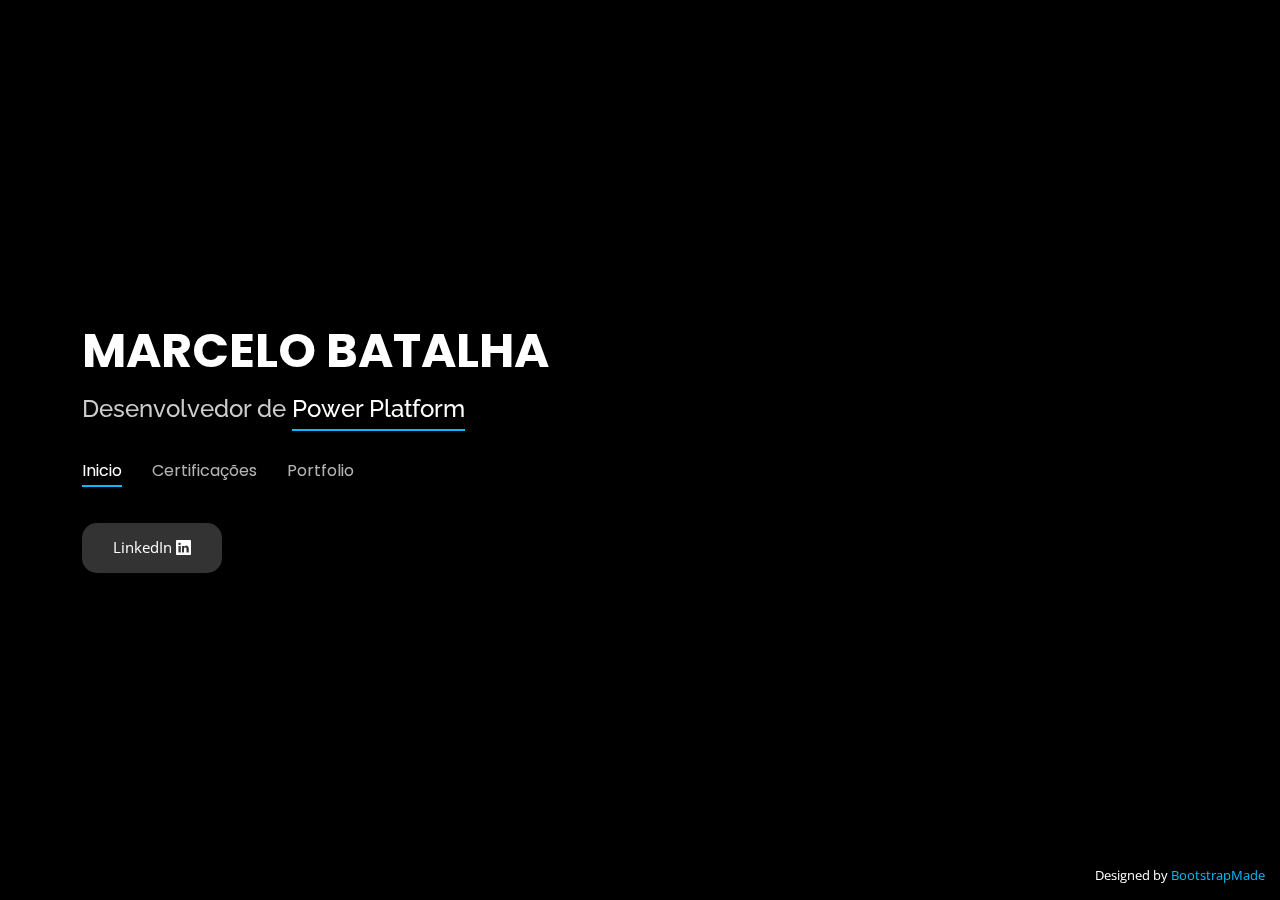
<file: index.html>
<!DOCTYPE html>
<html lang="pt-br">

<head>
  <meta charset="utf-8">
  <meta content="width=device-width, initial-scale=1.0" name="viewport">

  <title>Marcelo Batalha - Portfolio</title>
  <meta content="" name="description">
  <meta content="" name="keywords">

  <!-- Favicons -->
  <link href="assets/img/favicon.png" rel="icon">
  <link href="assets/img/apple-touch-icon.png" rel="apple-touch-icon">

  <!-- Google Fonts -->
  <link href="https://fonts.googleapis.com/css?family=Open+Sans:300,300i,400,400i,600,600i,700,700i|Raleway:300,300i,400,400i,500,500i,600,600i,700,700i|Poppins:300,300i,400,400i,500,500i,600,600i,700,700i" rel="stylesheet">

  <!-- Vendor CSS Files -->
  <link href="assets/vendor/bootstrap/css/bootstrap.min.css" rel="stylesheet">
  <link href="assets/vendor/bootstrap-icons/bootstrap-icons.css" rel="stylesheet">
  <link href="assets/vendor/boxicons/css/boxicons.min.css" rel="stylesheet">
  <link href="assets/vendor/glightbox/css/glightbox.min.css" rel="stylesheet">
  <link href="assets/vendor/remixicon/remixicon.css" rel="stylesheet">
  <link href="assets/vendor/swiper/swiper-bundle.min.css" rel="stylesheet">

  <!-- Template Main CSS File -->
  <link href="assets/css/style.css" rel="stylesheet">

  <!-- =======================================================
  * Template Name: Personal
  * Updated: Sep 18 2023 with Bootstrap v5.3.2
  * Template URL: https://bootstrapmade.com/personal-free-resume-bootstrap-template/
  * Author: BootstrapMade.com
  * License: https://bootstrapmade.com/license/
  ======================================================== -->

</head>

<body>

  <!-- ======= Header ======= -->
  <header id="header">
    <div class="container">

      <h1><a href="index.html">MARCELO BATALHA</a></h1>
      <h2>Desenvolvedor de <span>Power Platform</span></h2>

      <nav id="navbar" class="navbar">
        <ul>
          <li><a class="nav-link active" href="#header">Inicio</a></li>
          <li><a class="nav-link" href="#services">Certificações</a></li>
          <li><a class="nav-link" href="#portfolio">Portfolio</a></li>
        </ul>
        <i class="bi bi-list mobile-nav-toggle"></i>
      </nav><!-- .navbar -->

      <div class="social-links">
        <a href="https://www.linkedin.com/in/marcelobatalha/" class="linkedin">LinkedIn&nbsp<i class="bi bi-linkedin"></i></a>
      </div>

    </div>
  </header><!-- End Header -->

  <!-- ======= Certificações ======= -->
  <section id="services" class="services">
    <div class="container">

      <div class="section-title">
        <h2>Certificações</h2>
        <p>Microsoft</p>
      </div>

      <div class="row">
        <div class="col-lg-4 col-md-6 d-flex align-items-stretch">
          <div class="icon-box">
            <div class="icon"><img class="certification" src="assets/img/portfolio/PL-900.png"></img></div>
            <h4><a href="https://www.credly.com/badges/624a3730-4e9f-47cb-890c-9cfc64bbcad7">PL-900 - Microsoft Power Platform Fundamentals</a></h4>
            <p>Power BI, Power Apps, Power Automate, Power Virtual Agents e Dataverse.</p>
          </div>
        </div>

        <div class="col-lg-4 col-md-6 d-flex align-items-stretch mt-4 mt-md-0">
          <div class="icon-box">
            <div class="icon"><img class="certification" src="assets/img/portfolio/MS-900.png"></img></div>
            <h4><a href="https://www.credly.com/badges/4cb7ddc5-45ad-4cb4-abf9-fe1f9cf7e353">MS-900 - Microsoft 365 Fundamentals</a></h4>
            <p>Microsoft 365, incluindo SharePoint e Teams.</p>
          </div>
        </div>

        <div class="col-lg-4 col-md-6 d-flex align-items-stretch mt-4 mt-lg-0">
          <div class="icon-box">
            <div class="icon"><img class="certification" src="assets/img/portfolio/SC-900.png"></img></div>
            <h4><a href="https://www.credly.com/badges/00f1983f-c775-4ea9-b032-f37fc8461477">SC-900 - Microsoft Security, Compliance, and Identity Fundamentals</a></h4>
            <p>Segurança, Compliance e Identidade.</p>
          </div>
        </div>

        <div class="col-lg-4 col-md-6 d-flex align-items-stretch mt-4">
          <div class="icon-box">
            <div class="icon"><img class="certification" src="assets/img/portfolio/DP-900.png"></img></div>
            <h4><a href="https://www.credly.com/badges/8000bf4c-534b-4900-aa24-2ae40d3a61b1">DP-900 - Microsoft Azure Data Fundamentals
            </a></h4>
            <p>Plataforma de dados da Azure.</p>
          </div>
        </div>

        <div class="col-lg-4 col-md-6 d-flex align-items-stretch mt-4">
          <div class="icon-box">
            <div class="icon"><img class="certification" src="assets/img/portfolio/AZ-900.png"></img></div>
            <h4><a href="https://www.credly.com/badges/48dd15d8-0809-4a93-82ed-ebd9ec231535">AZ-900 - Microsoft Azure Fundamentals</a></h4>
            <p>Plataforma de Nuvem (Azure) da Microsoft.</p>
          </div>
        </div>

      </div>

    </div>
  </section><!-- Certificações -->

  <!-- ======= Portfolio ======= -->
  <section id="portfolio" class="portfolio">
    <div class="container">

      <div class="section-title">
        <h2>Portfolio</h2>
        <p>PROJETOS</p>
      </div>

      <div class="row">
        <div class="col-lg-12 d-flex justify-content-center">
          <ul id="portfolio-flters">
            <li data-filter="*" class="filter-active">Power Platform</li>
            <li data-filter=".filter-bi">Power BI</li>
            <li data-filter=".filter-apps">Power Apps</li>
            <li data-filter=".filter-automate">Power Automate</li>
          </ul>
        </div>
      </div>

      <div class="row portfolio-container">

        <!-- Relatório do LinkedIn -->

        <div class="col-lg-4 col-md-6 portfolio-item filter-bi">
          <div class="portfolio-wrap">
            <img src="assets/img/portfolio/portfolio-details-2.jpg" class="img-fluid" alt="">
            <div class="portfolio-info">
              <h4>Relatório do LinkedIn</h4>
              <p>Power BI</p>
              <div class="portfolio-links">
                <a href="assets/img/portfolio/portfolio-1.jpg" data-gallery="portfolioGallery" class="portfolio-lightbox" title="Relatório do LinkedIn"><i class="bx bx-plus"></i></a>
                <a href="portfolio-details-1.html" data-gallery="portfolioDetailsGallery" data-glightbox="type: external" class="portfolio-details-lightbox" title="Portfolio Details"><i class="bx bx-show"></i></a>
              </div>
            </div>
          </div>
        </div>

        <!-- Dashboard do Trabalho Remoto -->

        <div class="col-lg-4 col-md-6 portfolio-item filter-bi">
          <div class="portfolio-wrap">
            <img src="assets/img/portfolio/portfolio-details-2-3.jpg" class="img-fluid" alt="">
            <div class="portfolio-info">
              <h4>Dashboard do Trabalho Remoto</h4>
              <p>Power BI</p>
              <div class="portfolio-links">
                <a href="assets/img/portfolio/portfolio-2.jpg" data-gallery="portfolioGallery" class="portfolio-lightbox" title="Dashboard do Trabalho Remoto"><i class="bx bx-plus"></i></a>
                <a href="portfolio-details-2.html" data-gallery="portfolioDetailsGallery" data-glightbox="type: external" class="portfolio-details-lightbox" title="Portfolio Details"><i class="bx bx-show"></i></a>
              </div>
            </div>
          </div>
        </div>

      </div>

    </div>
  </section><!-- Portfolio -->

  <div class="credits">
    <!-- All the links in the footer should remain intact. -->
    <!-- You can delete the links only if you purchased the pro version. -->
    <!-- Licensing information: https://bootstrapmade.com/license/ -->
    <!-- Purchase the pro version with working PHP/AJAX contact form: https://bootstrapmade.com/personal-free-resume-bootstrap-template/ -->
    Designed by <a href="https://bootstrapmade.com/">BootstrapMade</a>
  </div>

  <!-- Vendor JS Files -->
  <script src="assets/vendor/purecounter/purecounter_vanilla.js"></script>
  <script src="assets/vendor/bootstrap/js/bootstrap.bundle.min.js"></script>
  <script src="assets/vendor/glightbox/js/glightbox.min.js"></script>
  <script src="assets/vendor/isotope-layout/isotope.pkgd.min.js"></script>
  <script src="assets/vendor/swiper/swiper-bundle.min.js"></script>
  <script src="assets/vendor/waypoints/noframework.waypoints.js"></script>
  <script src="assets/vendor/php-email-form/validate.js"></script>

  <!-- Template Main JS File -->
  <script src="assets/js/main.js"></script>

</body>

</html>
</file>
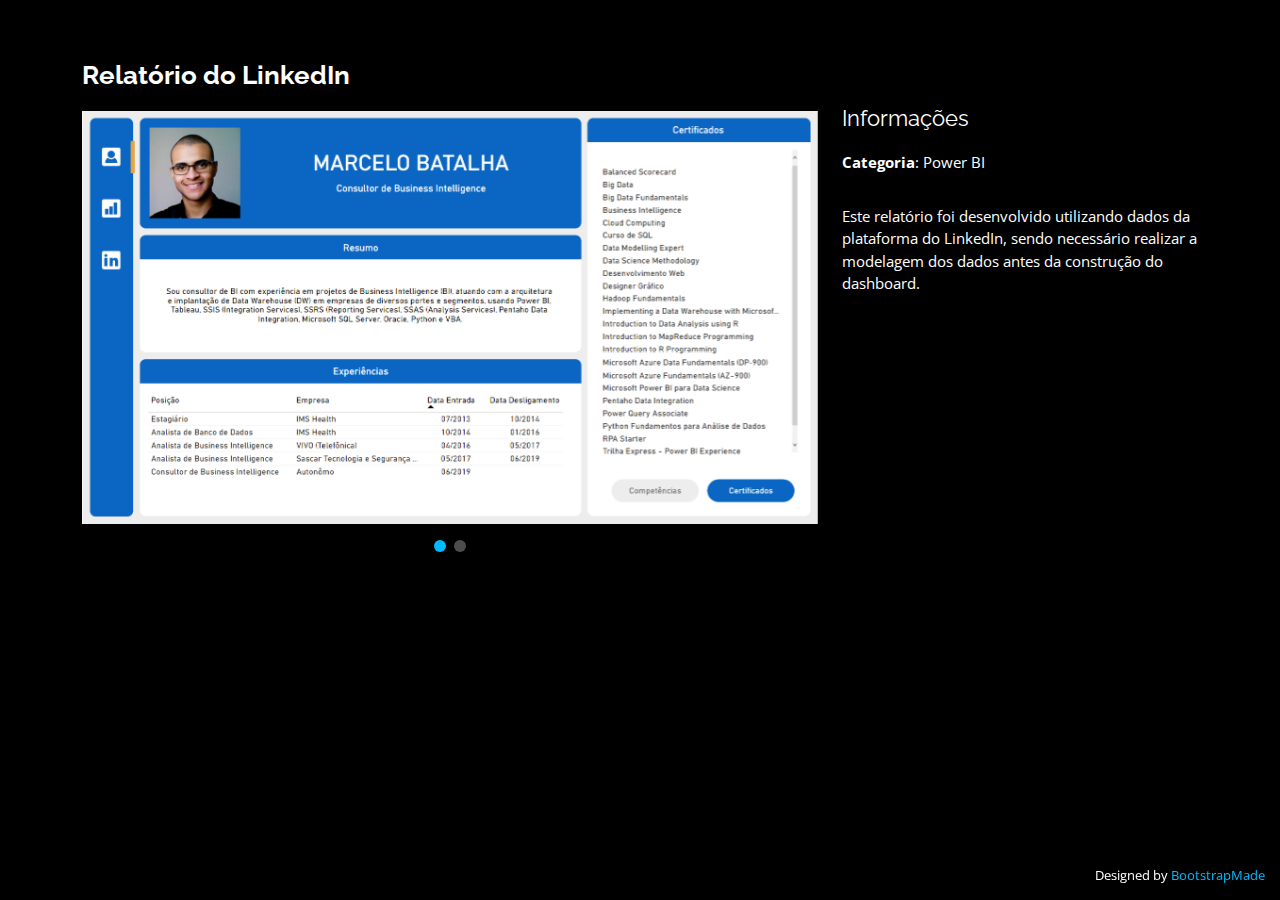
<file: portfolio-details-1.html>
<!DOCTYPE html>
<html lang="en">

<head>
  <meta charset="utf-8">
  <meta content="width=device-width, initial-scale=1.0" name="viewport">

  <title>Marcelo Batalha - Portfolio</title>
  <meta content="" name="description">
  <meta content="" name="keywords">

  <!-- Favicons -->
  <link href="assets/img/favicon.png" rel="icon">
  <link href="assets/img/apple-touch-icon.png" rel="apple-touch-icon">

  <!-- Google Fonts -->
  <link href="https://fonts.googleapis.com/css?family=Open+Sans:300,300i,400,400i,600,600i,700,700i|Raleway:300,300i,400,400i,500,500i,600,600i,700,700i|Poppins:300,300i,400,400i,500,500i,600,600i,700,700i" rel="stylesheet">

  <!-- Vendor CSS Files -->
  <link href="assets/vendor/bootstrap/css/bootstrap.min.css" rel="stylesheet">
  <link href="assets/vendor/bootstrap-icons/bootstrap-icons.css" rel="stylesheet">
  <link href="assets/vendor/boxicons/css/boxicons.min.css" rel="stylesheet">
  <link href="assets/vendor/glightbox/css/glightbox.min.css" rel="stylesheet">
  <link href="assets/vendor/remixicon/remixicon.css" rel="stylesheet">
  <link href="assets/vendor/swiper/swiper-bundle.min.css" rel="stylesheet">

  <!-- Template Main CSS File -->
  <link href="assets/css/style.css" rel="stylesheet">

  <!-- =======================================================
  * Template Name: Personal
  * Updated: Sep 18 2023 with Bootstrap v5.3.2
  * Template URL: https://bootstrapmade.com/personal-free-resume-bootstrap-template/
  * Author: BootstrapMade.com
  * License: https://bootstrapmade.com/license/
  ======================================================== -->
</head>

<body>

  <main id="main">

    <!-- ======= Portfolio Details ======= -->
    <div id="portfolio-details" class="portfolio-details">
      <div class="container">

        <div class="row">

          <div class="col-lg-8">
            <h2 class="portfolio-title">Relatório do LinkedIn</h2>

            <div class="portfolio-details-slider swiper">
              <div class="swiper-wrapper align-items-center">

                <div class="swiper-slide">
                  <img src="assets/img/portfolio/portfolio-details-1.jpg" width=100% alt="">
                </div>

                <div class="swiper-slide">
                  <img src="assets/img/portfolio/portfolio-details-2.jpg" width=100% alt="">
                </div>

              </div>
              <div class="swiper-pagination"></div>
            </div>

          </div>

          <div class="col-lg-4 portfolio-info">
            <h3>Informações</h3>
            <ul>
              <li><strong>Categoria</strong>: Power BI</li>
            </ul>

            <p>
              Este relatório foi desenvolvido utilizando dados da plataforma do LinkedIn, sendo necessário realizar a modelagem dos dados antes da construção do dashboard.
            </p>
          </div>

        </div>

      </div>
    </div><!-- End Portfolio Details -->

  </main><!-- End #main -->

  <div class="credits">
    <!-- All the links in the footer should remain intact. -->
    <!-- You can delete the links only if you purchased the pro version. -->
    <!-- Licensing information: https://bootstrapmade.com/license/ -->
    <!-- Purchase the pro version with working PHP/AJAX contact form: https://bootstrapmade.com/personal-free-resume-bootstrap-template/ -->
    Designed by <a href="https://bootstrapmade.com/">BootstrapMade</a>
  </div>

  <!-- Vendor JS Files -->
  <script src="assets/vendor/purecounter/purecounter_vanilla.js"></script>
  <script src="assets/vendor/bootstrap/js/bootstrap.bundle.min.js"></script>
  <script src="assets/vendor/glightbox/js/glightbox.min.js"></script>
  <script src="assets/vendor/isotope-layout/isotope.pkgd.min.js"></script>
  <script src="assets/vendor/swiper/swiper-bundle.min.js"></script>
  <script src="assets/vendor/waypoints/noframework.waypoints.js"></script>
  <script src="assets/vendor/php-email-form/validate.js"></script>

  <!-- Template Main JS File -->
  <script src="assets/js/main.js"></script>

</body>

</html>
</file>
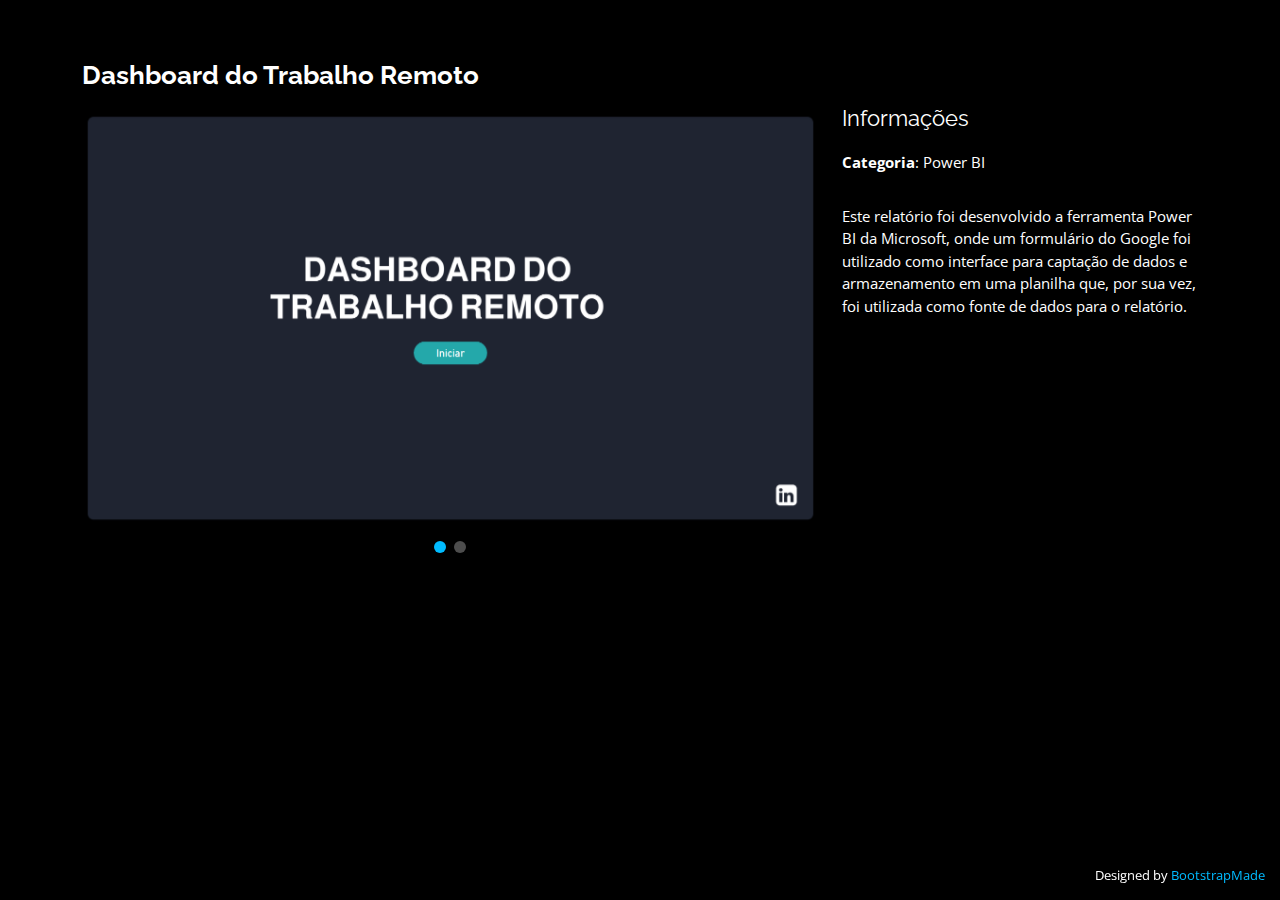
<file: portfolio-details-2.html>
<!DOCTYPE html>
<html lang="en">

<head>
  <meta charset="utf-8">
  <meta content="width=device-width, initial-scale=1.0" name="viewport">

  <title>Marcelo Batalha - Portfolio</title>
  <meta content="" name="description">
  <meta content="" name="keywords">

  <!-- Favicons -->
  <link href="assets/img/favicon.png" rel="icon">
  <link href="assets/img/apple-touch-icon.png" rel="apple-touch-icon">

  <!-- Google Fonts -->
  <link href="https://fonts.googleapis.com/css?family=Open+Sans:300,300i,400,400i,600,600i,700,700i|Raleway:300,300i,400,400i,500,500i,600,600i,700,700i|Poppins:300,300i,400,400i,500,500i,600,600i,700,700i" rel="stylesheet">

  <!-- Vendor CSS Files -->
  <link href="assets/vendor/bootstrap/css/bootstrap.min.css" rel="stylesheet">
  <link href="assets/vendor/bootstrap-icons/bootstrap-icons.css" rel="stylesheet">
  <link href="assets/vendor/boxicons/css/boxicons.min.css" rel="stylesheet">
  <link href="assets/vendor/glightbox/css/glightbox.min.css" rel="stylesheet">
  <link href="assets/vendor/remixicon/remixicon.css" rel="stylesheet">
  <link href="assets/vendor/swiper/swiper-bundle.min.css" rel="stylesheet">

  <!-- Template Main CSS File -->
  <link href="assets/css/style.css" rel="stylesheet">

  <!-- =======================================================
  * Template Name: Personal
  * Updated: Sep 18 2023 with Bootstrap v5.3.2
  * Template URL: https://bootstrapmade.com/personal-free-resume-bootstrap-template/
  * Author: BootstrapMade.com
  * License: https://bootstrapmade.com/license/
  ======================================================== -->
</head>

<body>

  <main id="main">

    <!-- ======= Portfolio Details ======= -->
    <div id="portfolio-details" class="portfolio-details">
      <div class="container">

        <div class="row">

          <div class="col-lg-8">
            <h2 class="portfolio-title">Dashboard do Trabalho Remoto</h2>

            <div class="portfolio-details-slider swiper">
              <div class="swiper-wrapper align-items-center">

                <div class="swiper-slide">
                  <img src="assets/img/portfolio/portfolio-details-2-2.jpg" width=100% alt="">
                </div>

                <div class="swiper-slide">
                  <img src="assets/img/portfolio/portfolio-details-2-3.jpg" width=100% alt="">
                </div>

              </div>
              <div class="swiper-pagination"></div>
            </div>

          </div>

          <div class="col-lg-4 portfolio-info">
            <h3>Informações</h3>
            <ul>
              <li><strong>Categoria</strong>: Power BI</li>
            </ul>

            <p>
              Este relatório foi desenvolvido a ferramenta Power BI da Microsoft, onde um formulário do Google foi utilizado como interface para captação de dados e armazenamento em uma planilha que, por sua vez, foi utilizada como fonte de dados para o relatório.
            </p>
          </div>

        </div>

      </div>
    </div><!-- End Portfolio Details -->

  </main><!-- End #main -->

  <div class="credits">
    <!-- All the links in the footer should remain intact. -->
    <!-- You can delete the links only if you purchased the pro version. -->
    <!-- Licensing information: https://bootstrapmade.com/license/ -->
    <!-- Purchase the pro version with working PHP/AJAX contact form: https://bootstrapmade.com/personal-free-resume-bootstrap-template/ -->
    Designed by <a href="https://bootstrapmade.com/">BootstrapMade</a>
  </div>

  <!-- Vendor JS Files -->
  <script src="assets/vendor/purecounter/purecounter_vanilla.js"></script>
  <script src="assets/vendor/bootstrap/js/bootstrap.bundle.min.js"></script>
  <script src="assets/vendor/glightbox/js/glightbox.min.js"></script>
  <script src="assets/vendor/isotope-layout/isotope.pkgd.min.js"></script>
  <script src="assets/vendor/swiper/swiper-bundle.min.js"></script>
  <script src="assets/vendor/waypoints/noframework.waypoints.js"></script>
  <script src="assets/vendor/php-email-form/validate.js"></script>

  <!-- Template Main JS File -->
  <script src="assets/js/main.js"></script>

</body>

</html>
</file>
<file: assets/css/style.css>
/**
* Template Name: Personal
* Updated: Sep 18 2023 with Bootstrap v5.3.2
* Template URL: https://bootstrapmade.com/personal-free-resume-bootstrap-template/
* Author: BootstrapMade.com
* License: https://bootstrapmade.com/license/
*/

/*--------------------------------------------------------------
# General
--------------------------------------------------------------*/
body {
  font-family: "Open Sans", sans-serif;
  background-color: #040404;
  color: #fff;
  position: relative;
  background: transparent;
}

body::before {
  content: "";
  position: fixed;
  background: black;
  background-size: cover;
  left: 0;
  right: 0;
  top: 0;
  height: 100vh;
  z-index: -1;
}

@media (min-width: 1024px) {
  body::before {
    background-attachment: fixed;
  }
}

a {
  color: rgb(0, 187, 255);
  text-decoration: none;
}

a:hover {
  color: rgb(0, 187, 255);
  text-decoration: none;
}

h1,
h2,
h3,
h4,
h5,
h6 {
  font-family: "Raleway", sans-serif;
}

/*--------------------------------------------------------------
# Header
--------------------------------------------------------------*/
#header {
  transition: ease-in-out 0.3s;
  position: relative;
  height: 100vh;
  display: flex;
  align-items: center;
  z-index: 997;
  overflow-y: auto;
}

#header * {
  transition: ease-in-out 0.3s;
}

#header h1 {
  font-size: 48px;
  margin: 0;
  padding: 0;
  line-height: 1;
  font-weight: 700;
  font-family: "Poppins", sans-serif;
}

#header h1 a,
#header h1 a:hover {
  color: #fff;
  line-height: 1;
  display: inline-block;
}

#header h2 {
  font-size: 24px;
  margin-top: 20px;
  color: rgba(255, 255, 255, 0.8);
}

#header h2 span {
  color: #fff;
  border-bottom: 2px solid rgb(0, 187, 255);
  padding-bottom: 6px;
}

#header img {
  padding: 0;
  margin: 0;
}

#header .social-links {
  margin-top: 40px;
  display: flex;
}

#header .social-links a {
  font-size: 15px;
  display: flex;
  justify-content: center;
  align-items: center;
  background: rgba(255, 255, 255, 0.2);
  color: #fff;
  line-height: 1;
  margin-right: 8px;
  border-radius: 15px;
  width: 140px;
  height: 50px;
}

#header .social-links a:hover {
  background: rgb(0, 187, 255);
}

@media (max-width: 992px) {
  #header h1 {
    font-size: 36px;
  }

  #header h2 {
    font-size: 20px;
    line-height: 30px;
  }

  #header .social-links {
    margin-top: 15px;
  }

  #header .container {
    display: flex;
    flex-direction: column;
    align-items: center;
  }
}

/* Header Top */
#header.header-top {
  height: 80px;
  position: fixed;
  left: 0;
  top: 0;
  right: 0;
  background: rgba(0, 0, 0, 0.9);
}

#header.header-top .social-links,
#header.header-top h2 {
  display: none;
}

#header.header-top h1 {
  margin-right: auto;
  font-size: 36px;
}

#header.header-top img {
  max-height: 60px;
  margin-right: 20px !important;
}

#header.header-top .container {
  display: flex;
  align-items: center;
}

#header.header-top .navbar {
  margin: 0;
}

@media (max-width: 768px) {
  #header.header-top {
    height: 60px;
  }

  #header.header-top h1 {
    font-size: 26px;
  }
}

/*--------------------------------------------------------------
# Navigation Menu
--------------------------------------------------------------*/
/**
* Desktop Navigation 
*/
.navbar {
  padding: 0;
  margin-top: 35px;
}

.navbar ul {
  margin: 0;
  padding: 0;
  display: flex;
  list-style: none;
  align-items: center;
}

.navbar li {
  position: relative;
}

.navbar li+li {
  margin-left: 30px;
}

.navbar a,
.navbar a:focus {
  display: flex;
  align-items: center;
  justify-content: space-between;
  padding: 0;
  font-family: "Poppins", sans-serif;
  font-size: 16px;
  font-weight: 400;
  color: rgba(255, 255, 255, 0.7);
  white-space: nowrap;
  transition: 0.3s;
}

.navbar a i,
.navbar a:focus i {
  font-size: 12px;
  line-height: 0;
  margin-left: 5px;
}

.navbar a:before {
  content: "";
  position: absolute;
  width: 0;
  height: 2px;
  bottom: -4px;
  left: 0;
  background-color: rgb(0, 187, 255);
  visibility: hidden;
  width: 0px;
  transition: all 0.3s ease-in-out 0s;
}

.navbar a:hover:before,
.navbar li:hover>a:before,
.navbar .active:before {
  visibility: visible;
  width: 40px;
}

.navbar a:hover,
.navbar .active,
.navbar .active:focus,
.navbar li:hover>a {
  color: #fff;
}

/**
* Mobile Navigation 
*/
.mobile-nav-toggle {
  color: #fff;
  font-size: 28px;
  cursor: pointer;
  display: none;
  line-height: 0;
  transition: 0.5s;
  position: fixed;
  right: 15px;
  top: 15px;
}

@media (max-width: 991px) {
  .mobile-nav-toggle {
    display: block;
  }

  .navbar ul {
    display: none;
  }
}

.navbar-mobile {
  position: fixed;
  overflow: hidden;
  top: 0;
  right: 0;
  left: 0;
  bottom: 0;
  background: rgba(0, 0, 0, 0.9);
  transition: 0.3s;
  z-index: 999;
  margin-top: 0;
}

.navbar-mobile .mobile-nav-toggle {
  position: absolute;
  top: 15px;
  right: 15px;
}

.navbar-mobile ul {
  display: block;
  position: absolute;
  top: 55px;
  right: 15px;
  bottom: 45px;
  left: 15px;
  padding: 10px 0;
  overflow-y: auto;
  transition: 0.3s;
  border: 2px solid rgba(255, 255, 255, 0.2);
}

.navbar-mobile li {
  padding: 12px 20px;
}

.navbar-mobile li+li {
  margin: 0;
}

.navbar-mobile a,
.navbar-mobile a:focus {
  font-size: 16px;
  position: relative;
}

/*--------------------------------------------------------------
# Sections General
--------------------------------------------------------------*/
section {
  overflow: hidden;
  position: absolute;
  width: 100%;
  top: 140px;
  bottom: 100%;
  opacity: 0;
  transition: ease-in-out 0.4s;
  z-index: 2;
}

section.section-show {
  top: 100px;
  bottom: auto;
  opacity: 1;
  padding-bottom: 45px;
}

section .container {
  background: rgba(0, 0, 0, 0.9);
  padding: 30px;
}

@media (max-width: 768px) {
  section {
    top: 120px;
  }

  section.section-show {
    top: 80px;
  }
}

.section-title h2 {
  font-size: 14px;
  font-weight: 500;
  padding: 0;
  line-height: 1px;
  margin: 0 0 20px 0;
  letter-spacing: 2px;
  text-transform: uppercase;
  color: #aaaaaa;
  font-family: "Poppins", sans-serif;
}

.section-title h2::after {
  content: "";
  width: 120px;
  height: 1px;
  display: inline-block;
  background: rgb(0, 187, 255);
  margin: 4px 10px;
}

.section-title p {
  margin: 0;
  margin: -15px 0 15px 0;
  font-size: 36px;
  font-weight: 700;
  text-transform: uppercase;
  font-family: "Poppins", sans-serif;
  color: #fff;
}

/*--------------------------------------------------------------
# Certificação
--------------------------------------------------------------*/
.services .certification {
  width: 100px;
  height: 100px;
  margin-bottom: 20px;
}

.services .icon-box {
  text-align: center;
  border: solid 2px rgb(0, 0, 0);
  background: rgba(204, 204, 204, 0.1);
  padding: 80px 20px;
  transition: all ease-in-out 0.3s;
}

.services .icon-box .certification {
  margin: 0 auto;
  width: 150px;
  height: 150px;
  border-radius: 5px;
  transition: all 0.3s ease-out 0s;
  display: flex;
  align-items: center;
  justify-content: center;
  margin-bottom: 20px;
  transform-style: preserve-3d;
}

.services .icon-box .icon i {
  color: #fff;
  font-size: 28px;
}

.services .icon-box h4 {
  font-weight: 400;
  margin-bottom: 15px;
  font-size: 20px;
}

.services .icon-box h4 a {
  color: #fff;
}

.services .icon-box p {
  line-height: 24px;
  font-size: 14px;
  margin-bottom: 0;
}

.services .icon-box:hover {
  border: solid 2px  rgb(0, 187, 255);
}

.services .icon-box:hover .certification i {
  color: rgb(0, 187, 255);
}

.services .icon-box:hover h4 a,
.services .icon-box:hover p {
  color: #fff;
}

/*--------------------------------------------------------------
# Portfolio
--------------------------------------------------------------*/
.portfolio .portfolio-item {
  margin-bottom: 30px;
}

.portfolio #portfolio-flters {
  padding: 0;
  margin: 0 auto 15px auto;
  list-style: none;
  text-align: center;
  border-radius: 50px;
  padding: 2px 15px;
}

.portfolio #portfolio-flters li {
  cursor: pointer;
  display: inline-block;
  padding: 8px 16px 10px 16px;
  font-size: 14px;
  font-weight: 600;
  line-height: 1;
  text-transform: uppercase;
  color: #fff;
  background: rgba(255, 255, 255, 0.1);
  margin: 0 3px 10px 3px;
  transition: all 0.3s ease-in-out;
  border-radius: 4px;
}

.portfolio #portfolio-flters li:hover,
.portfolio #portfolio-flters li.filter-active {
  background: rgb(0, 187, 255);
}

.portfolio #portfolio-flters li:last-child {
  margin-right: 0;
}

.portfolio .portfolio-wrap {
  transition: 0.3s;
  position: relative;
  overflow: hidden;
  z-index: 1;
  background: rgba(48, 32, 32, 0.6);
}

.portfolio .portfolio-wrap::before {
  content: "";
  background: rgba(0, 0, 0, 0.7);
  position: absolute;
  left: 30px;
  right: 30px;
  top: 30px;
  bottom: 30px;
  transition: all ease-in-out 0.3s;
  z-index: 2;
  opacity: 0;
}

.portfolio .portfolio-wrap .portfolio-info {
  opacity: 0;
  position: absolute;
  top: 0;
  left: 0;
  right: 0;
  bottom: 0;
  text-align: center;
  z-index: 3;
  transition: all ease-in-out 0.3s;
  display: flex;
  flex-direction: column;
  justify-content: center;
  align-items: center;
}

.portfolio .portfolio-wrap .portfolio-info::before {
  display: block;
  content: "";
  width: 48px;
  height: 48px;
  position: absolute;
  top: 35px;
  left: 35px;
  border-top: 0px solid #fff;
  border-left: 0px solid #fff;
  transition: all 0.5s ease 0s;
  z-index: 9994;
}

.portfolio .portfolio-wrap .portfolio-info::after {
  display: block;
  content: "";
  width: 48px;
  height: 48px;
  position: absolute;
  bottom: 35px;
  right: 35px;
  border-bottom: 0px solid #fff;
  border-right: 0px solid #fff;
  transition: all 0.5s ease 0s;
  z-index: 9994;
}

.portfolio .portfolio-wrap .portfolio-info h4 {
  font-size: 20px;
  color: #fff;
  font-weight: 600;
}

.portfolio .portfolio-wrap .portfolio-info p {
  color: #ffffff;
  font-size: 14px;
  text-transform: uppercase;
  padding: 0;
  margin: 0;
}

.portfolio .portfolio-wrap .portfolio-links {
  text-align: center;
  z-index: 4;
}

.portfolio .portfolio-wrap .portfolio-links a {
  color: #fff;
  margin: 0 2px;
  font-size: 28px;
  display: inline-block;
  transition: 0.3s;
}

.portfolio .portfolio-wrap .portfolio-links a:hover {
  color: rgb(0, 187, 255);
}

.portfolio .portfolio-wrap:hover::before {
  top: 0;
  left: 0;
  right: 0;
  bottom: 0;
  opacity: 1;
}

.portfolio .portfolio-wrap:hover .portfolio-info {
  opacity: 1;
}

.portfolio .portfolio-wrap:hover .portfolio-info::before {
  top: 15px;
  left: 15px;
}

.portfolio .portfolio-wrap:hover .portfolio-info::after {
  bottom: 15px;
  right: 15px;
}

/*--------------------------------------------------------------
# Portfolio Details
--------------------------------------------------------------*/
.portfolio-details {
  padding-top: 40px;
  background: rgba(0, 0, 0, 0.8);
  position: fixed;
  left: 0;
  right: 0;
  top: 0;
  bottom: 0;
  overflow-y: auto;
}

.portfolio-details .container {
  padding-top: 20px;
  padding-bottom: 40px;
}

.portfolio-details .portfolio-title {
  font-size: 26px;
  font-weight: 700;
  margin-bottom: 20px;
}

.portfolio-details .portfolio-info {
  padding-top: 45px;
}

.portfolio-details .portfolio-info h3 {
  font-size: 22px;
  font-weight: 400;
  margin-bottom: 20px;
}

.portfolio-details .portfolio-info ul {
  list-style: none;
  padding: 0;
  font-size: 15px;
}

.portfolio-details .portfolio-info ul li+li {
  margin-top: 10px;
}

.portfolio-details .portfolio-info p {
  font-size: 15px;
  padding: 15px 0 0 0;
}

@media (max-width: 992px) {
  .portfolio-details .portfolio-info {
    padding-top: 20px;
  }
}

.portfolio-details .swiper-pagination {
  margin-top: 20px;
  position: relative;
}

.portfolio-details .swiper-pagination .swiper-pagination-bullet {
  width: 12px;
  height: 12px;
  opacity: 1;
  background-color: rgba(255, 255, 255, 0.3);
}

.portfolio-details .swiper-pagination .swiper-pagination-bullet-active {
  background-color: rgb(0, 187, 255);
}

/*--------------------------------------------------------------
# Credits
--------------------------------------------------------------*/
.credits {
  position: fixed;
  right: 0;
  left: 0;
  bottom: 0;
  padding: 15px;
  text-align: right;
  font-size: 13px;
  color: #fff;
  z-index: 999999;
}

@media (max-width: 992px) {
  .credits {
    text-align: center;
    padding: 10px;
    background: rgba(0, 0, 0, 0.8);
  }
}

.credits a {
  color: rgb(0, 187, 255);
  transition: 0.3s;
}

.credits a:hover {
  color: #fff;
}
</file>
